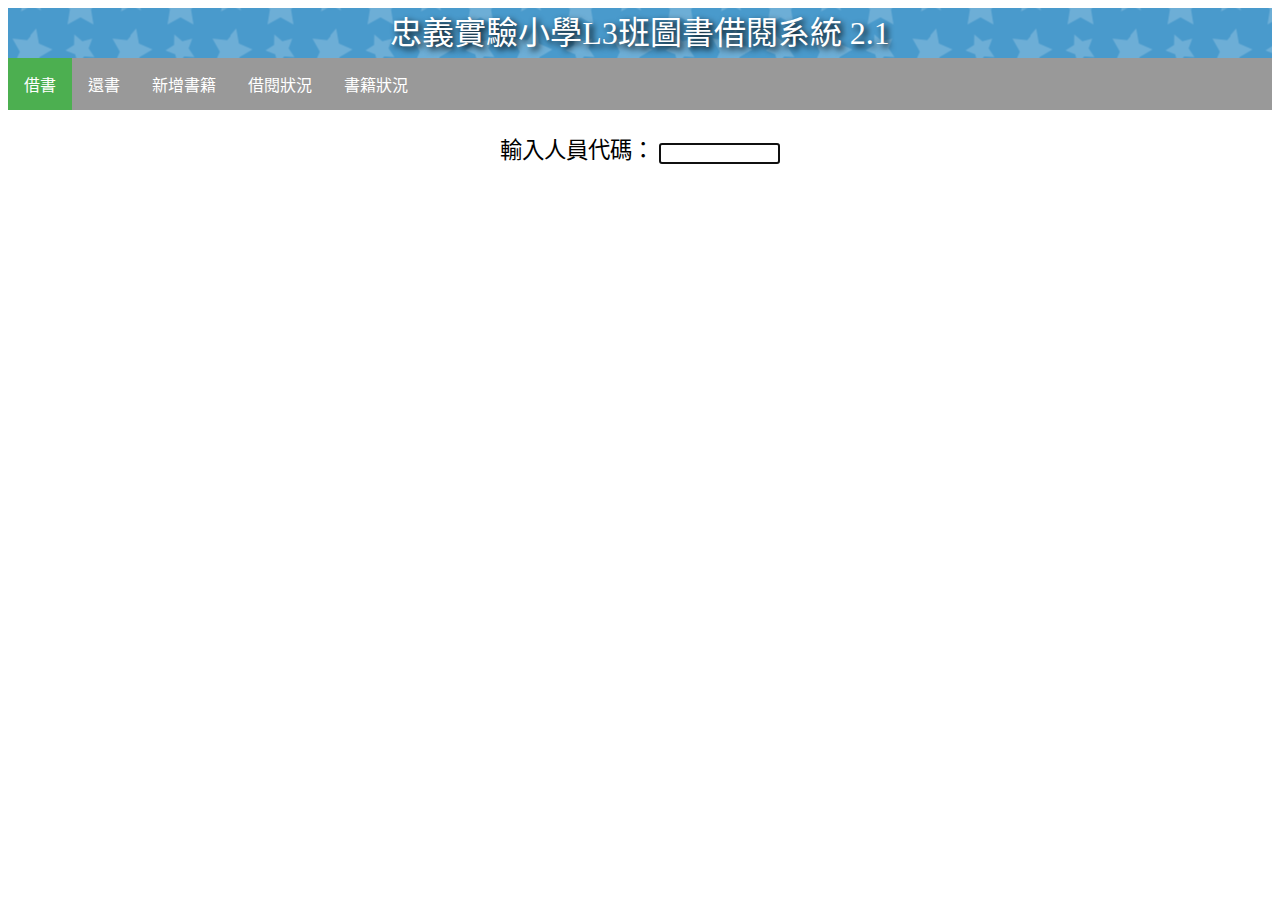
<file: index.html>
<!--*****************************************************************
    程式名稱：index.html
    程式簡介：借書作業
    作者：萬丹國小  陳建宏
    ***************************************************************** -->
<html>
<head>
<title>班級借還書系統</title>
<meta http-equiv="Content-Type" content="text/html; charset=utf8">
<meta http-equiv="Content-Language" content="zh-tw">
<meta name="viewport" content="width=device-width, initial-scale=1, shrink-to-fit=no">
<link type="text/css" rel= "stylesheet" href="css/style.css" />
<script src="https://cdnjs.cloudflare.com/ajax/libs/jquery/1.11.1/jquery.min.js"></script>
<script src="js/main.js"></script>
<script src="js/bro.js"></script>
</head>
<body>
<!-- 橫幅標題 -->
<div id="Header">

</div>

<!-- 導覽列 -->
<div>
<ul id="Nav">
</ul>
</div>

<!-- 網頁內容 -->
<div id="content">
<p style="text-align: center; font-size: 1.4em;">輸入人員代碼：
<input id="stud_id" name="code_id" size="12"></p>
<p style="text-align: center; font-size: 1.4em;" id="member"></p>
<div style="text-align: center; font-size: 1.4em;" id="miss_book"></div>
<p style="text-align: center; font-size: 1.4em;" id="book_name"></p>

<script>$("#stud_id").focus();</script>
</body>
</html>
</file>
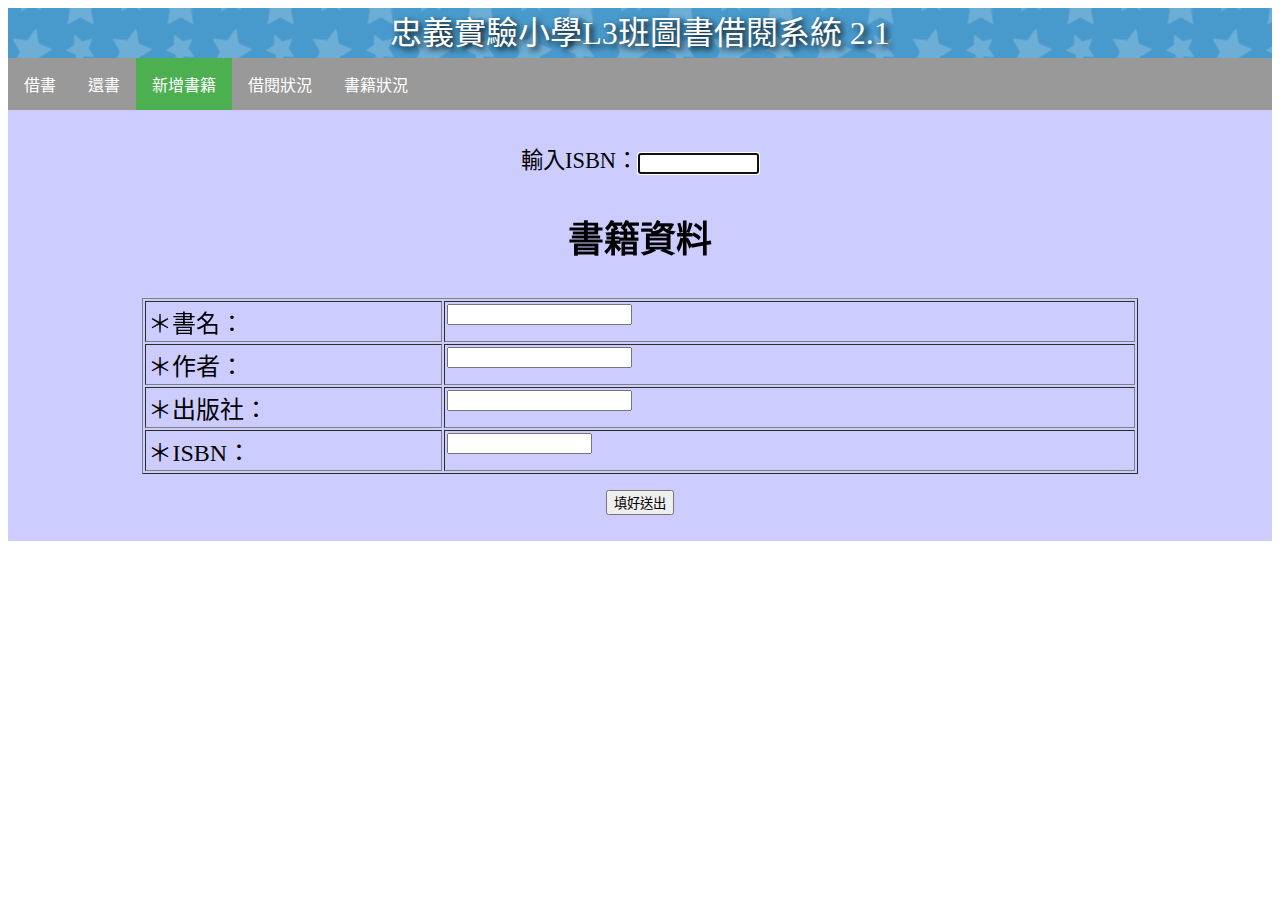
<file: addbook.html>
<!--*****************************************************************
    程式名稱：addbook.html
    程式簡介：新增書籍資料
    ***************************************************************** -->
<html>
<head>
<title>班級借還書系統</title>
<meta http-equiv="Content-Type" content="text/html; charset=utf8">
<meta http-equiv="Content-Language" content="zh-tw">
<meta name="viewport" content="width=device-width, initial-scale=1, shrink-to-fit=no">
<link type="text/css" rel= "stylesheet" href="css/style.css" />
<script src="https://cdnjs.cloudflare.com/ajax/libs/jquery/1.11.1/jquery.min.js"></script>
<script src="js/main.js"></script>
<script src="js/addbook.js"></script>
</head>
<body>
<!-- 橫幅標題 -->
<div id="Header">

</div>

<!-- 導覽列 -->
<div>
<ul id="Nav">
</ul>
</div>

<!-- 網頁內容 -->
<div id="content" style="background-color:#CCCCFF;padding:10px;margin-bottom:5px;">
<p style="text-align: center; font-size: 1.4em;">輸入ISBN：<input id="isbn" name="isbn" size="12"></p>
<p style="font-size: 36px; text-align: center; font-weight: bold;">書籍資料</p>
<p style="text-align: center; font-size: 1.4em;" id="err"></p>
<table style="text-align: left; width: 80%; margin-right: auto; margin-left: auto; font-size: 24px;" border="1" cellpadding="2" cellspacing="2">
<tbody>
<tr>
<td style="vertical-align: top; width: 30%;">＊書名：</td>
<td style="vertical-align: top;"><input size="20" name="book_name" id="book_name"> </td>
</tr>
<tr>
<td style="vertical-align: top;">＊作者： </td>
<td style="vertical-align: top;"><input name="book_author" id="book_author" value="" type="text"> </td>
</tr>
<tr>
<td style="vertical-align: top;">＊出版社： </td>
<td style="vertical-align: top;"><input name="book_maker" id="book_maker" value="" type="text"> </td>
</tr>
<tr>
<td style="vertical-align: top;">＊ISBN： </td>
<td style="vertical-align: top;"><input maxlength="13" size="15" id="book_isbn" name="book_isbn"> </td>
</tr>
</tbody>
</table>
<script>document.getElementById('isbn').focus();</script>
<p style="text-align: center;"><input id="mybutton" name="mybutton" value="填好送出" type="button"></p>
<div id="test"></div>
</div>
</body>
</html>
</file>
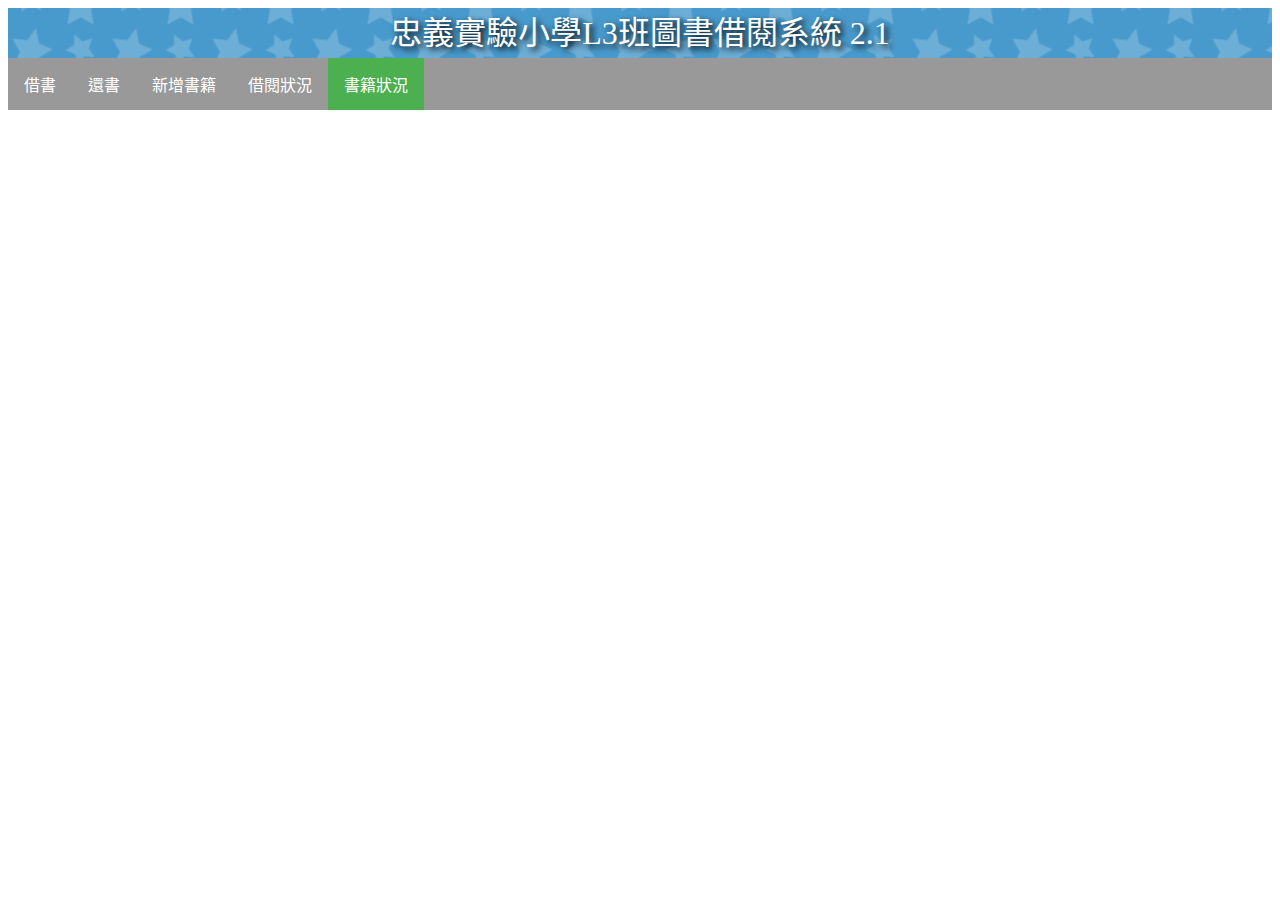
<file: bookstatus.html>
<!--*****************************************************************
    程式名稱：bookstatus.html
    程式簡介：書籍狀況
    作者：萬丹國小團隊
    ***************************************************************** -->
<html>
<head>
<title>班級借還書系統</title>
<meta http-equiv="Content-Type" content="text/html; charset=utf8">
<meta http-equiv="Content-Language" content="zh-tw">
<meta name="viewport" content="width=device-width, initial-scale=1, shrink-to-fit=no">
<link type="text/css" rel= "stylesheet" href="css/style.css" />
<script src="https://cdnjs.cloudflare.com/ajax/libs/jquery/1.11.1/jquery.min.js"></script>
<script src="js/main.js"></script>
<script src="js/book_status.js"></script>
</head>
<body>
<!-- 橫幅標題 -->
<div id="Header">

</div>

<!-- 導覽列 -->
<div>
<ul id="Nav">
</ul>
</div>

<!-- 網頁內容 -->
<div id="content">
<p></p>
<div style="text-align: center; font-size: 1.4em;" id="book_name"></div>
</div>
</body>
</html>
</file>
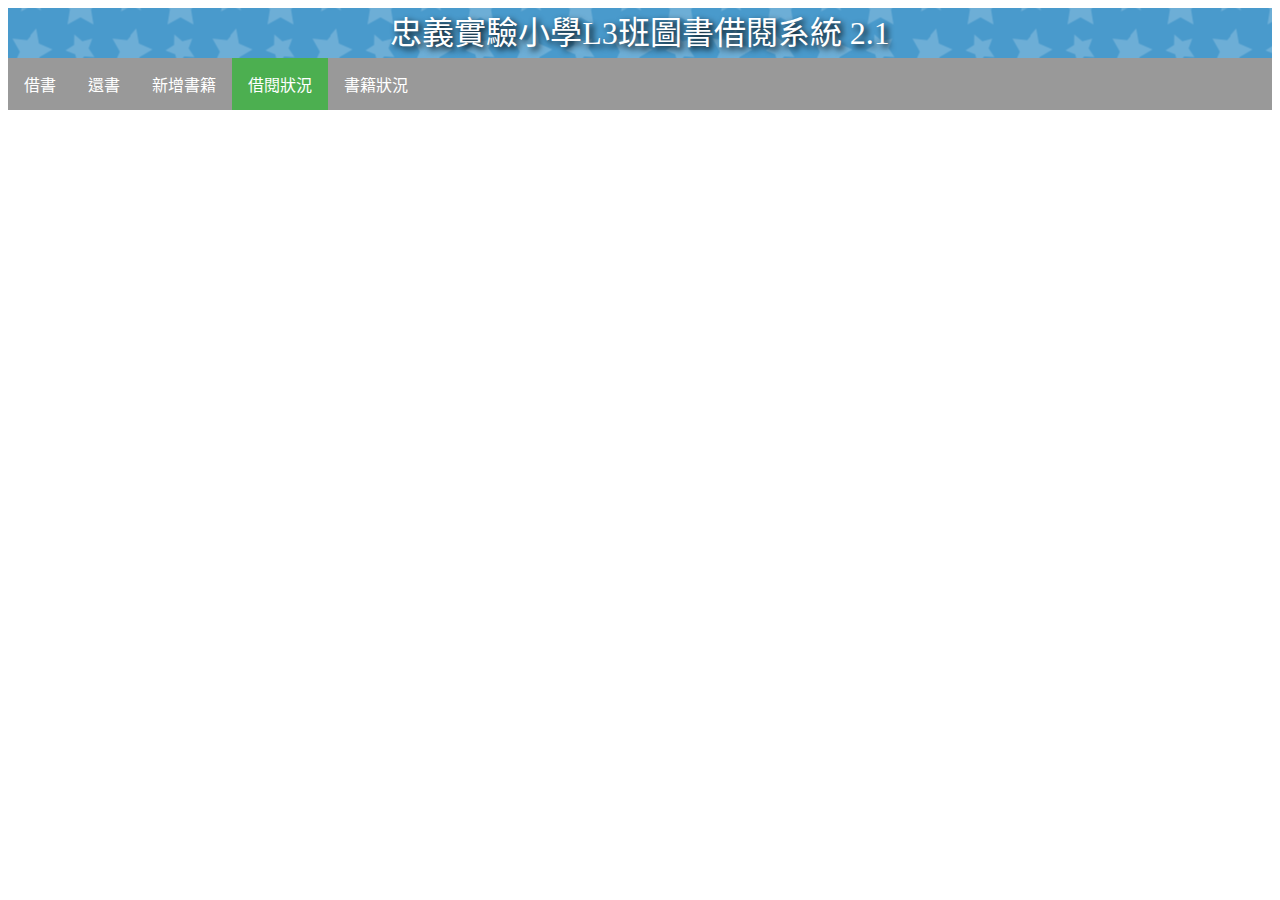
<file: brostatus.html>
<!--*****************************************************************
    程式名稱：brostatus.html
    程式簡介：借閱狀況
    作者：萬丹國小團隊
    ***************************************************************** -->
<html>
<head>
<title>班級借還書系統</title>
<meta http-equiv="Content-Type" content="text/html; charset=utf8">
<meta http-equiv="Content-Language" content="zh-tw">
<meta name="viewport" content="width=device-width, initial-scale=1, shrink-to-fit=no">
<link type="text/css" rel= "stylesheet" href="css/style.css" />
<script src="https://cdnjs.cloudflare.com/ajax/libs/jquery/1.11.1/jquery.min.js"></script>
<script src="js/main.js"></script>
<script src="js/bro_status.js"></script>
</head>
<body>
<!-- 橫幅標題 -->
<div id="Header">

</div>

<!-- 導覽列 -->
<div>
<ul id="Nav">
</ul>
</div>

<!-- 網頁內容 -->
<div id="content">
<p></p>
<div style="text-align: center; font-size: 1.4em;" id="book_name"></div>
</div>
</body>
</html>
</file>
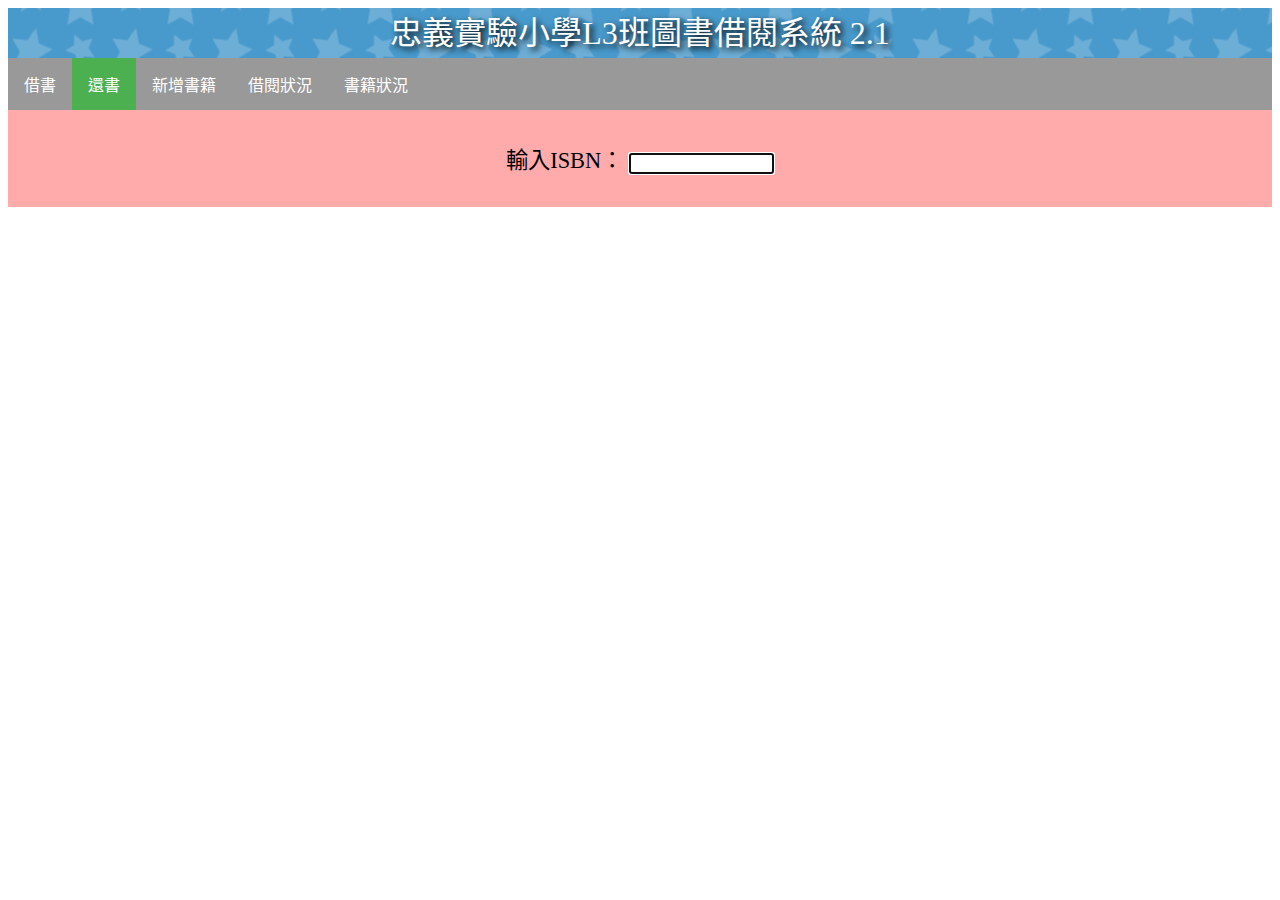
<file: retbook.html>
<!--*****************************************************************
    程式名稱：retbook.html
    程式簡介：還書作業
    作者：萬丹國小團隊
    ***************************************************************** -->
<html>
<head>
<title>班級借還書系統</title>
<meta http-equiv="Content-Type" content="text/html; charset=utf8">
<meta http-equiv="Content-Language" content="zh-tw">
<meta name="viewport" content="width=device-width, initial-scale=1, shrink-to-fit=no">
<link type="text/css" rel= "stylesheet" href="css/style.css" />
<script src="https://cdnjs.cloudflare.com/ajax/libs/jquery/1.11.1/jquery.min.js"></script>
<script src="js/main.js"></script>
<script src="js/ret.js"></script>
</head>
<body>
<!-- 橫幅標題 -->
<div id="Header">

</div>

<!-- 導覽列 -->
<div>
<ul id="Nav">
</ul>
</div>

<!-- 網頁內容 -->
<div id="content" style="background-color:#FFABAB;padding:10px;margin-bottom:5px;">
<p style="text-align: center; font-size: 1.4em;">輸入ISBN：
<input id="isbn" name="isbn" size="15">
<div style="text-align: center; font-size: 1.4em;" id="book_name"></div>
</p>
<script>$("#isbn").focus();</script>
</div>
</body>
</html>
</file>
<file: css/style.css>
ul {
  list-style-type: none;
  margin: 0;
  padding: 0;
  overflow: hidden;
  background-color: #999;
}

li {
  float: left;
}

li a {
  display: block;
  color: white;
  text-align: center;
  padding: 14px 16px;
  text-decoration: none;
}

li a:hover:not(.active) {
  background-color: #111;
}

.active {
  background-color: #4CAF50;
}

#Header {
	background-image: url(../img/banner.png);
	height:50px;
	background-repeat: repeat-x;
    background-position: center;
	text-align:center;
	line-height:50px;
	text-shadow: 0.1em 0.1em 0.2em black;
	color: #FFFFFF;
	font-size:xx-large;
}
</file>
